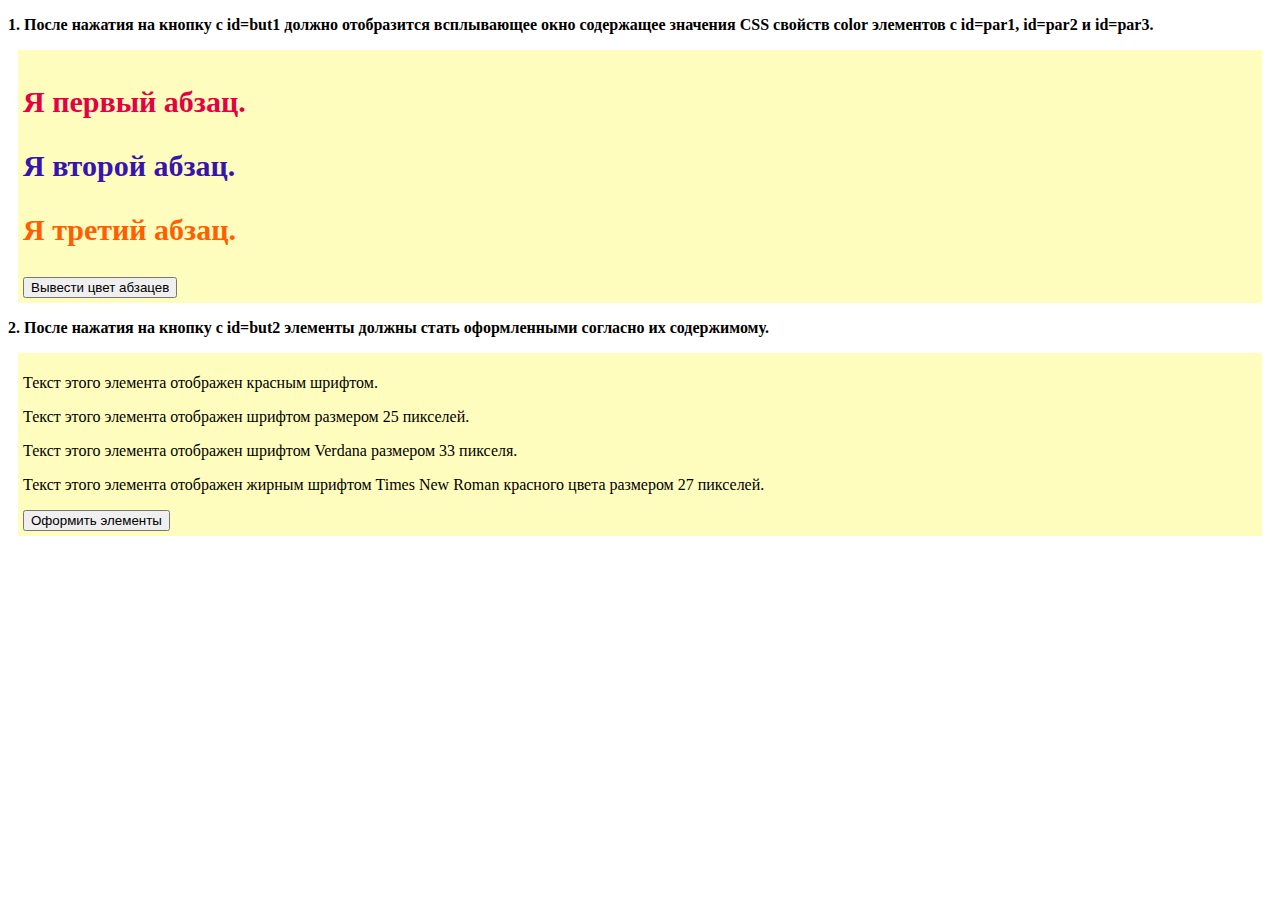
<file: Job10/index.html>
<!doctype html>
<html ng-app="SampleApp">
<head>
	<meta charset="utf-8">
	<title>JQ</title>
    <script src="https://ajax.googleapis.com/ajax/libs/jquery/3.1.1/jquery.min.js"></script>
    <script src="main.js"></script>
    <link rel="stylesheet" type="text/css" href="style.css">
</head>
<body>
<p><b>1. После нажатия на кнопку с id=but1 должно отобразится всплывающее окно содержащее значения CSS свойств color элементов с id=par1, id=par2 и id=par3.</b></p>
<div id="code">
    <p id="par1"> Я первый абзац.</p>
    <p id="par2"> Я второй абзац.</p>
    <p id="par3"> Я третий абзац.</p>
    <p> </p>
    <input id="but1" type="button" value="Вывести цвет абзацев" />
</div>
<p><b>2. После нажатия на кнопку с id=but2 элементы должны стать оформленными согласно их содержимому.</b></p>
<div id="code">
    <p id="par4">Текст этого элемента отображен красным шрифтом.</p>
    <p id="par5">Текст этого элемента отображен шрифтом размером 25 пикселей.</p>
    <p id="par6">Текст этого элемента отображен шрифтом Verdana размером 33 пикселя.</p>
    <p id="par7">Текст этого элемента отображен жирным шрифтом Times New Roman красного цвета размером 27 пикселей.</p>
    <input id="but2" type="button" value="Оформить элементы"/>
</div>
</body>
</html>
</file>
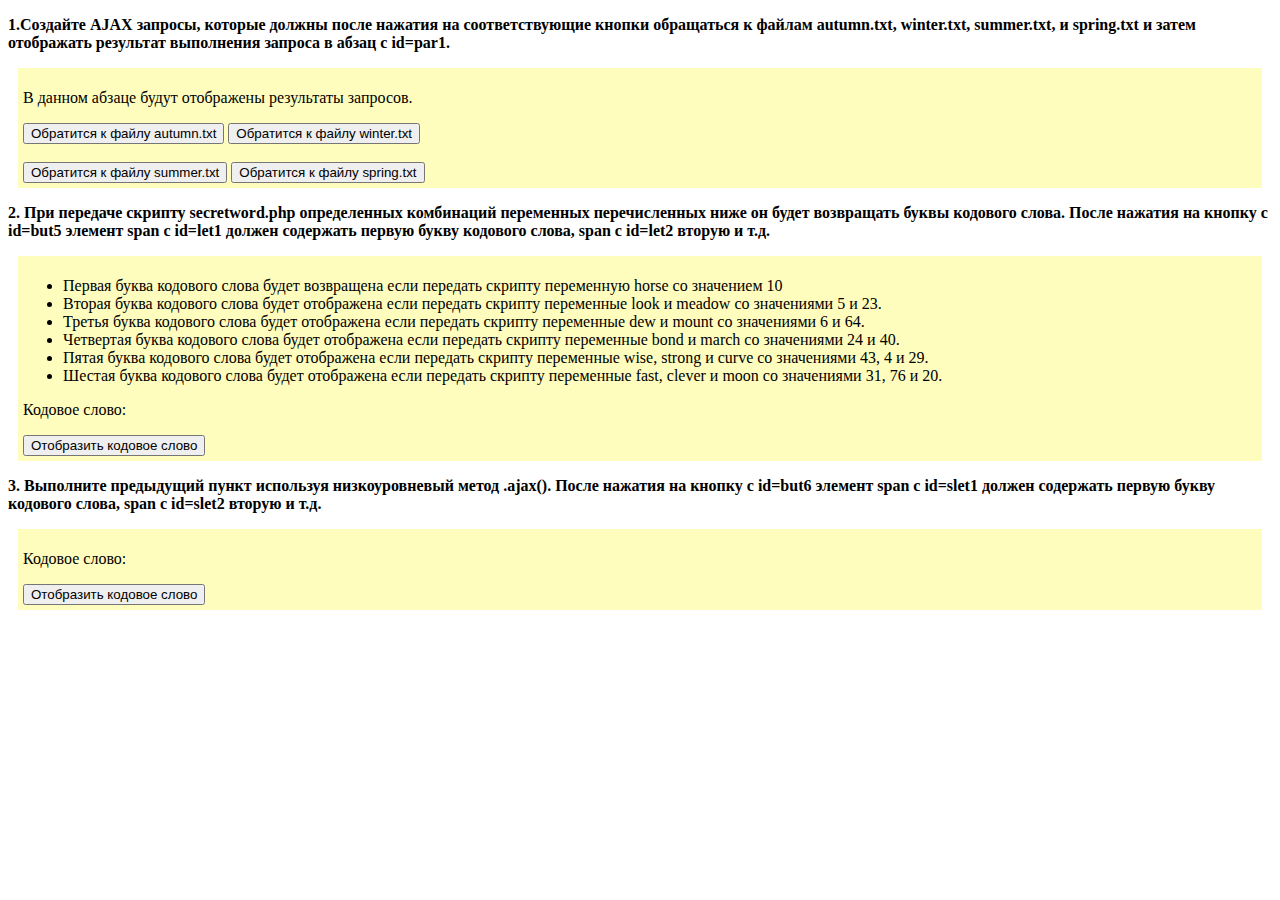
<file: Job11/index.html>
<!doctype html>
<html ng-app="SampleApp">
<head>
	<meta charset="utf-8">
	<title>JQ</title>
    <script src="https://ajax.googleapis.com/ajax/libs/jquery/3.1.1/jquery.min.js"></script>
    <script src="main.js"></script>
    <link rel="stylesheet" type="text/css" href="style.css">
</head>
<body>
<p><b>1.Создайте AJAX запросы, которые должны после нажатия на соответствующие кнопки обращаться к файлам autumn.txt, winter.txt, summer.txt, и spring.txt и затем отображать результат выполнения запроса в абзац с id=par1.</b></p>
<div id="code">
    <p id="par1">В данном абзаце будут отображены результаты запросов.</p>
    <input id="but1" type="button" value="Обратится к файлу autumn.txt" />
    <input id="but2" type="button" value="Обратится к файлу winter.txt" />
    <br /><br />
    <input id="but3" type="button" value="Обратится к файлу summer.txt" />
    <input id="but4" type="button" value="Обратится к файлу spring.txt" />
</div>
<p><b>2. При передаче скрипту secretword.php определенных комбинаций переменных перечисленных ниже он будет возвращать буквы кодового слова. После нажатия на кнопку с id=but5 элемент span c id=let1 должен содержать первую букву кодового слова, span c id=let2 вторую и т.д.</b></p>
<div id="code">
    <ul>
        <li>Первая буква кодового слова будет возвращена если передать скрипту переменную horse со значением 10</li>
        <li>Вторая буква кодового слова будет отображена если передать скрипту переменные look и meadow со значениями 5 и 23.</li>
        <li>Третья буква кодового слова будет отображена если передать скрипту переменные dew и mount со значениями 6 и 64.</li>
        <li>Четвертая буква кодового слова будет отображена если передать скрипту переменные bond и march со значениями 24 и 40.</li>
        <li>Пятая буква кодового слова будет отображена если  передать скрипту переменные wise, strong и curve со значениями 43, 4 и 29.</li>
        <li>Шестая буква кодового слова будет отображена если  передать скрипту переменные fast, clever и moon со значениями 31, 76 и 20.</li>
    </ul>
    <p>Кодовое слово:<span id="let1"></span><span id="let2"></span><span id="let3"></span><span id="let4"></span><span id="let5"></span><span id="let6"></span></p>
    <input id="but5" type="button" value="Отобразить кодовое слово" />
</div>
<p><b>3. Выполните предыдущий пункт используя низкоуровневый метод .ajax(). После нажатия на кнопку с id=but6 элемент span c id=slet1 должен содержать первую букву кодового слова, span c id=slet2 вторую и т.д.</b></p>
<div id="code">
    <p>Кодовое слово:<span id="slet1"></span><span id="slet2"></span><span id="slet3"></span><span id="slet4"></span><span id="slet5"></span><span id="slet6"></span></p>
    <input id="but6" type="button" value="Отобразить кодовое слово" />
</div>
</body>
</html>
</file>
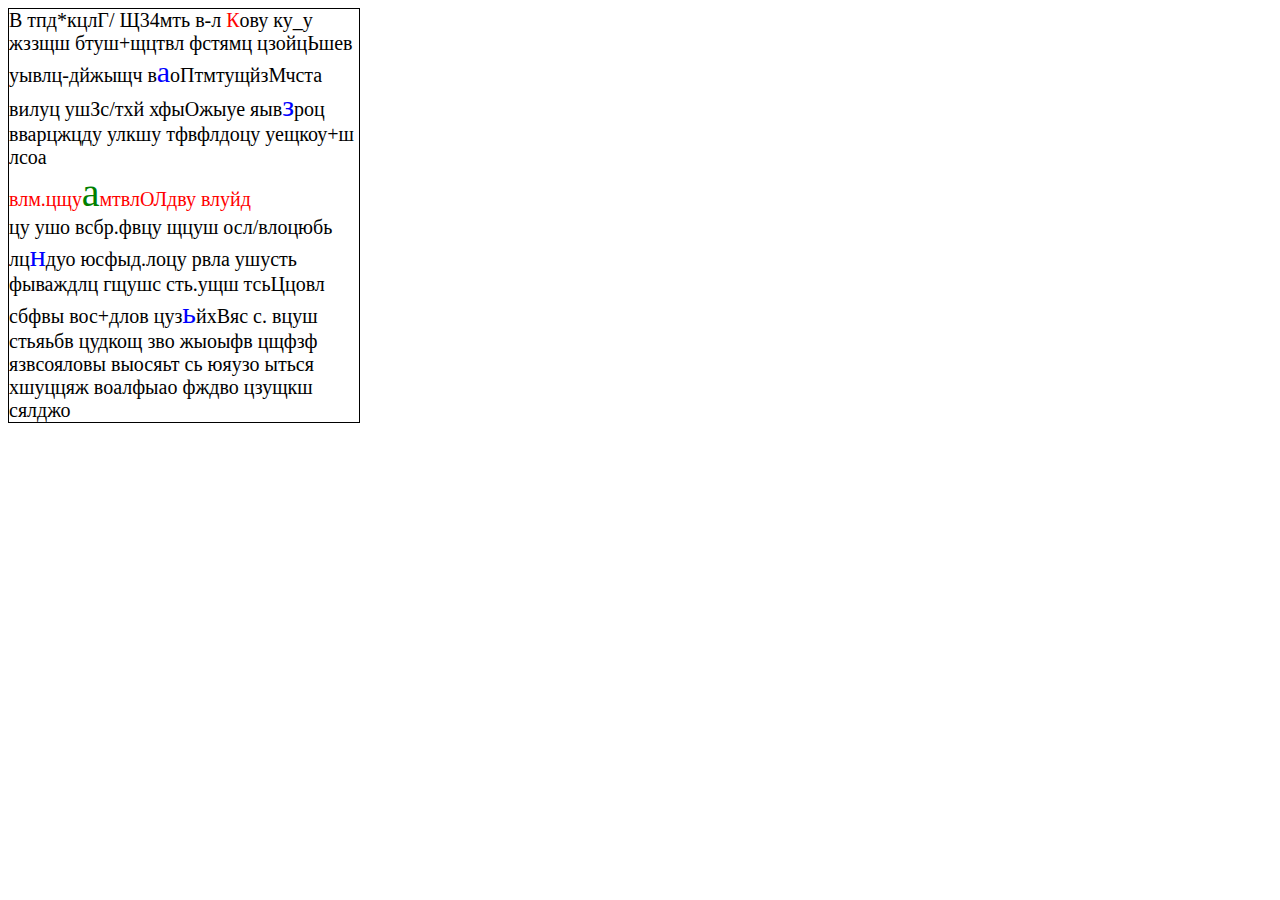
<file: Job5/index.html>
<!doctype html>
<html ng-app="SampleApp">
<head>
	<meta charset="utf-8">
	<title>JQ</title>
    <script src="https://ajax.googleapis.com/ajax/libs/jquery/3.1.1/jquery.min.js"></script>
    <script src="main.js"></script>
    <link rel="stylesheet" type="text/css" href="style.css">
</head>
<body>
<div id="wrap1">
    В тпд*кцлГ/ Щ34мть в-л <div style="display:inline">К</div>ову ку_у жззщш бтуш+щцтвл фстямц цзойц<span id="none">Ь</span>шев уывлц-дйжыщч в<span id="meadow">а</span>оПтмтущйзМчста вилуц ушЗс/тхй хфыО<span id="protect">ж</span>ыуе яыв<span class="rainbow">з</span>роц вварцжцду ул<span id="test">к</span>шу тфвфлдоцу уещкоу+ш лсоа<div id="fut">влм.цщу<span id="future">а</span>мтвлОЛдву влуйд</div>цу ушо всбр.фвцу щц<span id="sec">у</span>ш осл/влоцюбь лц<span set id="bear">н</span>дуо юсфыд.лоцу рвла ушусть фываждлц гщушс сть.ущш тсьЦцовл сбфвы вос+длов цуз<span id="beck" last="code">ь</span>йхВяс с. вцуш стьяьбв цудкощ з<span id="beck" last="none">в</span>о жыоыфв цщфзф язвсояловы выосяьт сь юяузо ыться хшуццяж воалфыао фждво цзущкш сялджо</div>
</body>
</html>
</file>
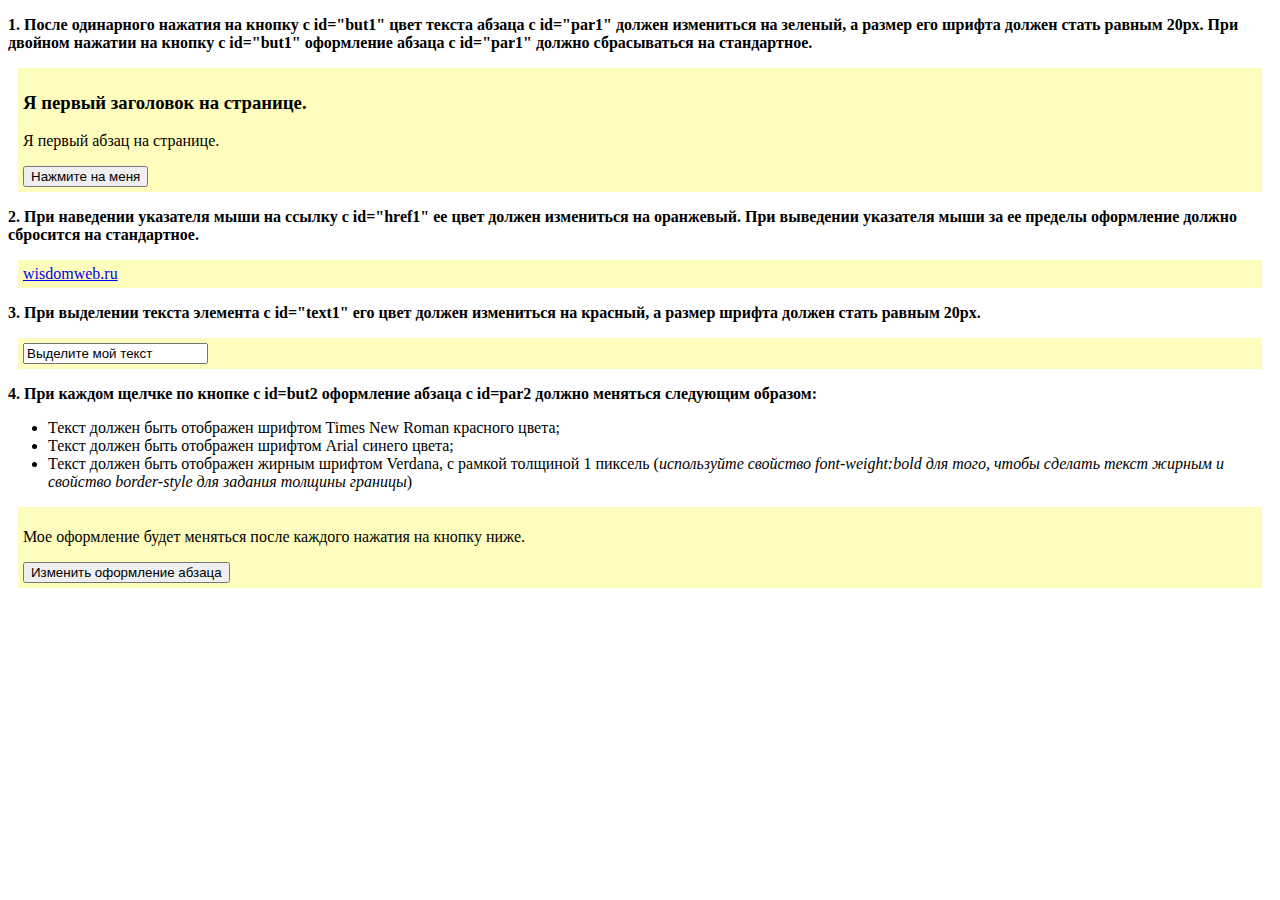
<file: Job7/index.html>
<!doctype html>
<html ng-app="SampleApp">
<head>
	<meta charset="utf-8">
	<title>JQ</title>
    <script src="https://ajax.googleapis.com/ajax/libs/jquery/3.1.1/jquery.min.js"></script>
    <script src="main.js"></script>
    <link rel="stylesheet" type="text/css" href="style.css">
</head>
<body>
<p><b>1. После одинарного нажатия на кнопку с id="but1" цвет текста абзаца с id="par1" должен измениться на зеленый, а размер его шрифта должен стать равным 20px. При двойном нажатии на кнопку с id="but1" оформление абзаца с id="par1" должно сбрасываться на стандартное.</b></p>
<div id="code">
    <h3 id="par1">Я первый заголовок на странице.</h3>
    <p id="par1">Я первый абзац на странице.</p>
    <input id="but1" type="button" value="Нажмите на меня" />
</div>
<p><b>2. При наведении указателя мыши на ссылку c id="href1" ее цвет должен измениться на оранжевый. При выведении указателя мыши за ее пределы оформление должно сбросится на стандартное.</b></p>
<div id="code">
    <a id="href1" href="http://www.wisdomweb.ru/">wisdomweb.ru</a>
</div>
<p><b>3. При выделении текста элемента с id="text1" его цвет должен измениться на красный, а размер шрифта должен стать равным 20px.</b></p>
<div id="code">
    <input type="text" id="text1" value="Выделите мой текст" />
</div>
<p><b>4. При каждом щелчке по кнопке с id=but2 оформление абзаца с id=par2 должно меняться следующим образом:</b></p>
<ul>
    <li>Текст должен быть отображен шрифтом Times New Roman красного цвета;</li>
    <li>Текст должен быть отображен шрифтом Arial синего цвета;</li>
    <li>Текст должен быть отображен жирным шрифтом Verdana, с рамкой толщиной 1 пиксель (<i>используйте свойство font-weight:bold для того, чтобы сделать текст
        жирным и свойство border-style для задания толщины границы</i>)</li>
</ul>
<div id="code">
    <p id="par2">Мое оформление будет меняться после каждого нажатия на кнопку ниже.</p>
    <input id="but2" type="button" value="Изменить оформление абзаца" />
</div>
</body>
</html>
</file>
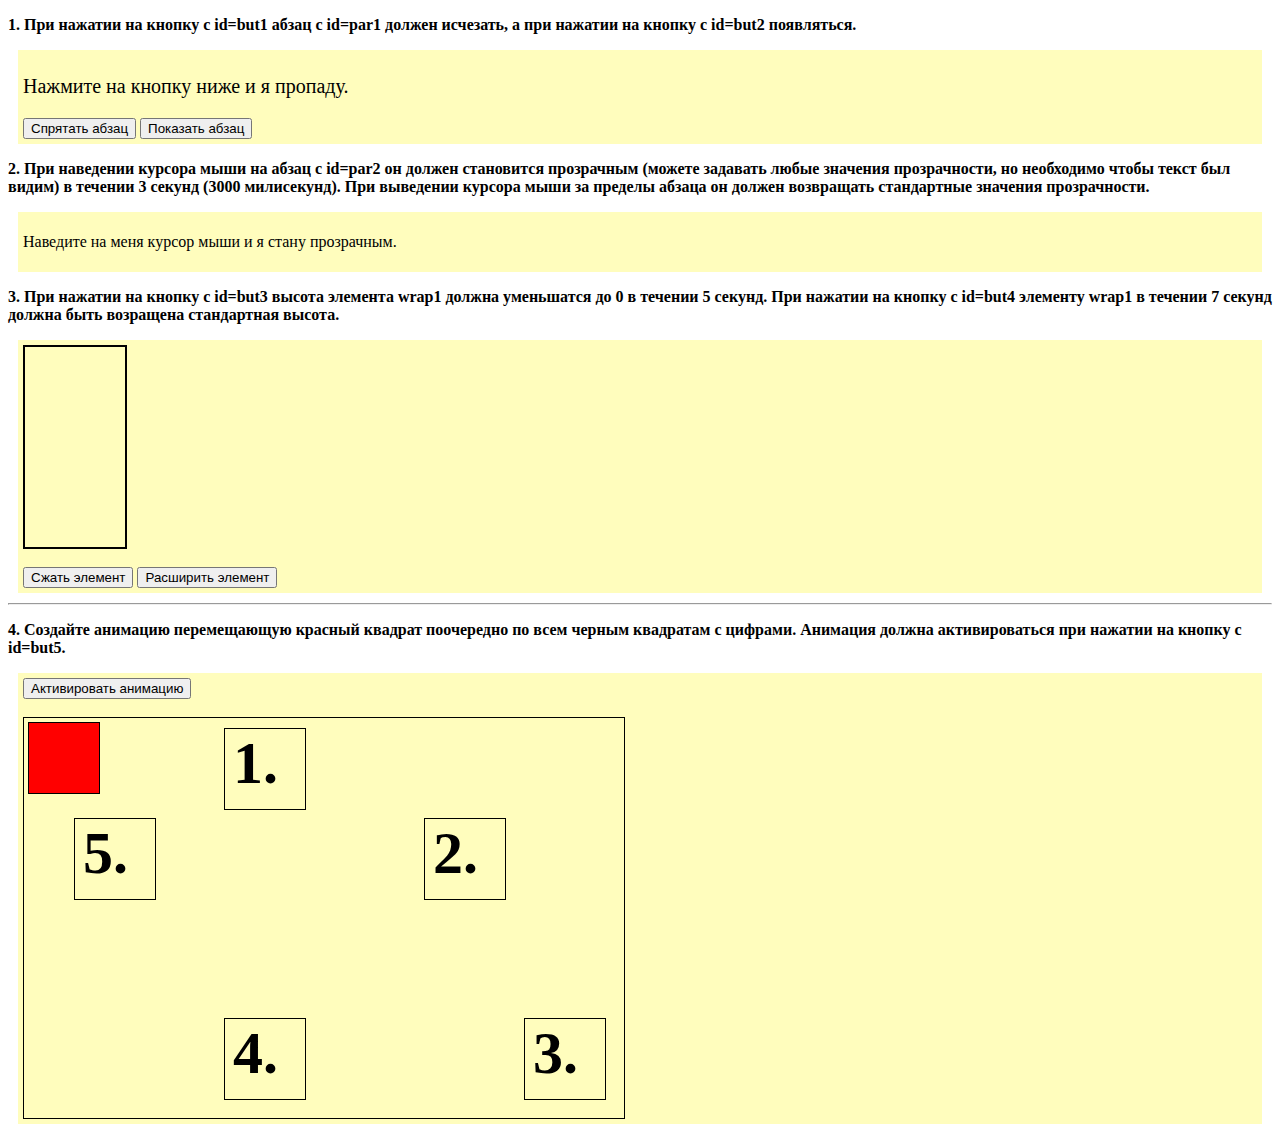
<file: Job8/index.html>
<!doctype html>
<html ng-app="SampleApp">
<head>
	<meta charset="utf-8">
	<title>JQ</title>
    <script src="https://ajax.googleapis.com/ajax/libs/jquery/3.1.1/jquery.min.js"></script>
    <script src="main.js"></script>
    <link rel="stylesheet" type="text/css" href="style.css">
</head>
<body>
<p><b>1. При нажатии на кнопку с id=but1 абзац с id=par1 должен исчезать, а при нажатии на кнопку c id=but2 появляться.</b></p>
<div id="code">
    <p id="par1" style="font-size:20px;">Нажмите на кнопку ниже и я пропаду.</p>
    <input id="but1" type="button" value="Спрятать абзац" />
    <input id="but2" type="button" value="Показать абзац" />
</div>
<p><b>2. При наведении курсора мыши на абзац с id=par2 он должен становится прозрачным (можете задавать любые значения прозрачности,
    но необходимо чтобы текст был видим) в течении 3 секунд (3000 милисекунд). При выведении курсора мыши за пределы абзаца он должен
    возвращать стандартные значения прозрачности.</b></p>
<div id="code">
    <p id="par2">Наведите на меня курсор мыши и я стану прозрачным.</p>
</div>
<p><b>3. При нажатии на кнопку с id=but3 высота элемента wrap1 должна уменьшатся до 0 в течении 5 секунд. При нажатии на кнопку с id=but4 элементу wrap1 в течении 7 секунд должна быть возращена стандартная высота.</b></p>
<div id="code">
    <div id="wrap1">
    </div>
    <br />
    <input id="but3" type="button" value="Сжать элемент" />
    <input id="but4" type="button" value="Расширить элемент" />
</div>
<hr />
<p><b>4. Создайте анимацию перемещающую красный квадрат поочередно по всем черным квадратам с цифрами. Анимация должна активироваться при нажатии на кнопку с id=but5. </b></p>
<div id="code">
    <input id="but5" type="button" value="Активировать анимацию" />
    <br /><br />
    <div id="wrap2">
        <div id="redsquare">
        </div>
        <div id="square1">
            <b>1.</b>
        </div>
        <div id="square2">
            <b>2.</b>
        </div>
        <div id="square3">
            <b>3.</b>
        </div>
        <div id="square4">
            <b>4.</b>
        </div>
        <div id="square5">
            <b>5.</b>
        </div>
    </div>
</div>
</body>
</html>
</file>
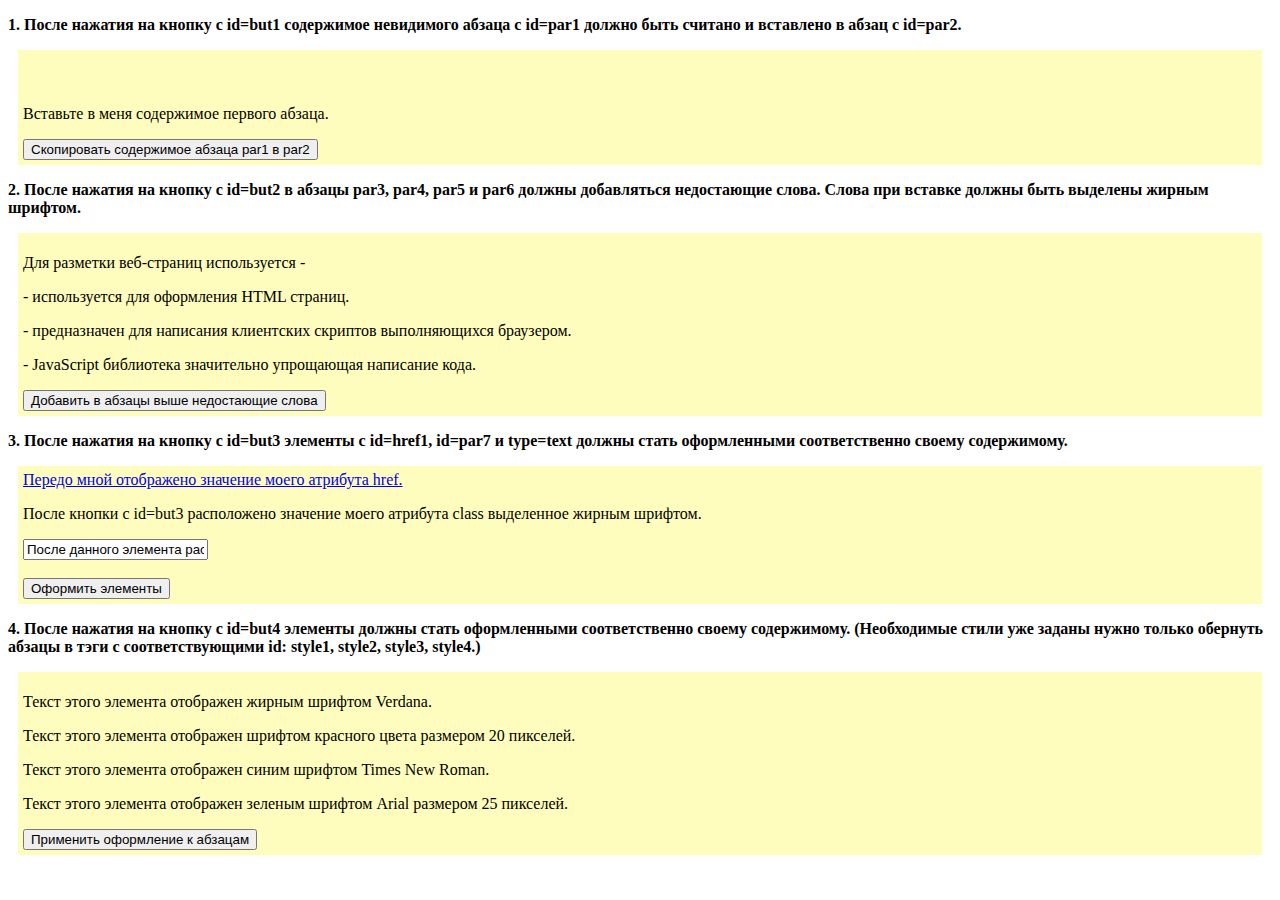
<file: Job9/index.html>
<!doctype html>
<html ng-app="SampleApp">
<head>
	<meta charset="utf-8">
	<title>JQ</title>
    <script src="https://ajax.googleapis.com/ajax/libs/jquery/3.1.1/jquery.min.js"></script>
    <script src="main.js"></script>
    <link rel="stylesheet" type="text/css" href="style.css">
</head>
<body>
<p><b>1. После нажатия на кнопку с id=but1 содержимое невидимого абзаца с id=par1 должно быть считано и вставлено в абзац с id=par2.</b></p>
<div id="code">
    <p id="par1">Клад закопан в погребе дома №34 на улице Биттер Стрит в Лондоне.</p>
    <p id="par2">Вставьте в меня содержимое первого абзаца.</p>
    <input id="but1" type="button" value="Скопировать содержимое абзаца par1 в par2" />
</div>
<p><b>2. После нажатия на кнопку с id=but2 в абзацы par3, par4, par5 и par6 должны добавляться недостающие слова. Слова при вставке должны быть выделены жирным шрифтом.</b></p>
<div id="code">
    <p id="par3"> Для разметки веб-страниц используется - </p>
    <p id="par4"> - используется для оформления HTML страниц.</p>
    <p id="par5"> - предназначен для написания клиентских скриптов выполняющихся браузером.</p>
    <p id="par6"> - JavaScript библиотека значительно упрощающая написание кода.</p>
    <input id="but2" type="button" value="Добавить в абзацы выше недостающие слова" />
</div>
<p><b>3. После нажатия на кнопку с id=but3 элементы с id=href1, id=par7 и type=text должны стать оформленными соответственно своему содержимому.</b></p>
<div id="code">
    <a id="href1" href="http://www.wisdomweb.ru/">Передо мной отображено значение моего атрибута href.</a>
    <p id="par7" class="afterbutton"> После кнопки с id=but3 расположено значение моего атрибута class выделенное жирным шрифтом.</p>
    <input type="text" value="После данного элемента расположено слово 'key'" />
    <br /><br />
    <input id="but3" type="button" value="Оформить элементы" />

</div>
<p><b>4. После нажатия на кнопку с id=but4 элементы должны стать оформленными соответственно своему содержимому.
    (Необходимые стили уже заданы нужно только обернуть абзацы в тэги с соответствующими id: style1, style2, style3, style4.) </b></p>
<div id="code">
    <p id="par8" >Текст этого элемента отображен жирным шрифтом Verdana.</p>
    <p id="par9" >Текст этого элемента отображен шрифтом красного цвета размером 20 пикселей.</p>
    <p id="par10" >Текст этого элемента отображен синим шрифтом Times New Roman.</p>
    <p id="par11" >Текст этого элемента отображен зеленым шрифтом Arial размером 25 пикселей.</p>
    <input id="but4" type="button" value="Применить оформление к абзацам" />
</div>
</body>
</html>
</file>
<file: Job10/style.css>
#code
{
     background-color:#fffDBD;
    margin:10px;
    padding:5px;
}
#par1
{
    color:#e40045;
    font-weight:bold;
    font-size:30px;
}
#par2
{
    color:#3714B0;
    font-weight:bold;
    font-size:30px;
}
#par3
{
    color:#FF5F00;
    font-weight:bold;
    font-size:30px;
}
</file>
<file: Job11/style.css>
#code
{
    background-color:#fffDBD;
    margin:10px;
    padding:5px;
}
</file>
<file: Job5/style.css>
#wrap1
{
    border-style:solid;
    border-width:1px;
    width:350px;
    font-size:20px;
}
</file>
<file: Job7/style.css>
#code
{
    background-color:#fffDBD;
    margin:10px;
    padding:5px;
}
</file>
<file: Job8/style.css>
#code
{
    background-color:#fffDBD;
    margin:10px;
    padding:5px;
}
#wrap1
{
    border-style:solid;
    border-width:2px;
    height:200px;
    width:100px;
}
#wrap2
{
    position:relative;
    border-style:solid;
    border-width:1px;
    height:400px;
    width:600px;
}
#redsquare
{
    position:absolute;
    top:4px;
    left:4px;
    height:70px;
    width:70px;
    background-color:red;
    border-style:solid;
    border-width:1px;
}
#square1
{
    position:absolute;
    top:10px;
    left:200px;
    height:80px;
    width:80px;
    border-style:solid;
    border-width:1px;
}
#square1 b
{
    font-size:60px;
    padding-left:8px;
}
#square2
{
    position:absolute;
    top:100px;
    left:400px;
    height:80px;
    width:80px;
    border-style:solid;
    border-width:1px;
}
#square2 b
{
    font-size:60px;
    padding-left:8px;
}
#square3
{
    position:absolute;
    top:300px;
    left:500px;
    height:80px;
    width:80px;
    border-style:solid;
    border-width:1px;
}
#square3 b
{
    font-size:60px;
    padding-left:8px;
}
#square4
{
    position:absolute;
    top:300px;
    left:200px;
    height:80px;
    width:80px;
    border-style:solid;
    border-width:1px;
}
#square4 b
{
    font-size:60px;
    padding-left:8px;
}
#square5
{
    position:absolute;
    top:100px;
    left:50px;
    height:80px;
    width:80px;
    border-style:solid;
    border-width:1px;
}
#square5 b
{
    font-size:60px;
    padding-left:8px;
}
</file>
<file: Job9/style.css>
#code
{
    background-color:#fffDBD;
    margin:10px;
    padding:5px;
}
#par1
{
    visibility:hidden;
}
#style1
{
    color:blue;
    font-family:"Times New Roman";
}
#style2
{
    font-weight:bold;
    font-family:Verdana;
}
#style3
{
    color:red;
    font-size:20px;
}
#style4
{
    color:green;
    font-family:Arial;
    font-size:25px;
}
</file>
